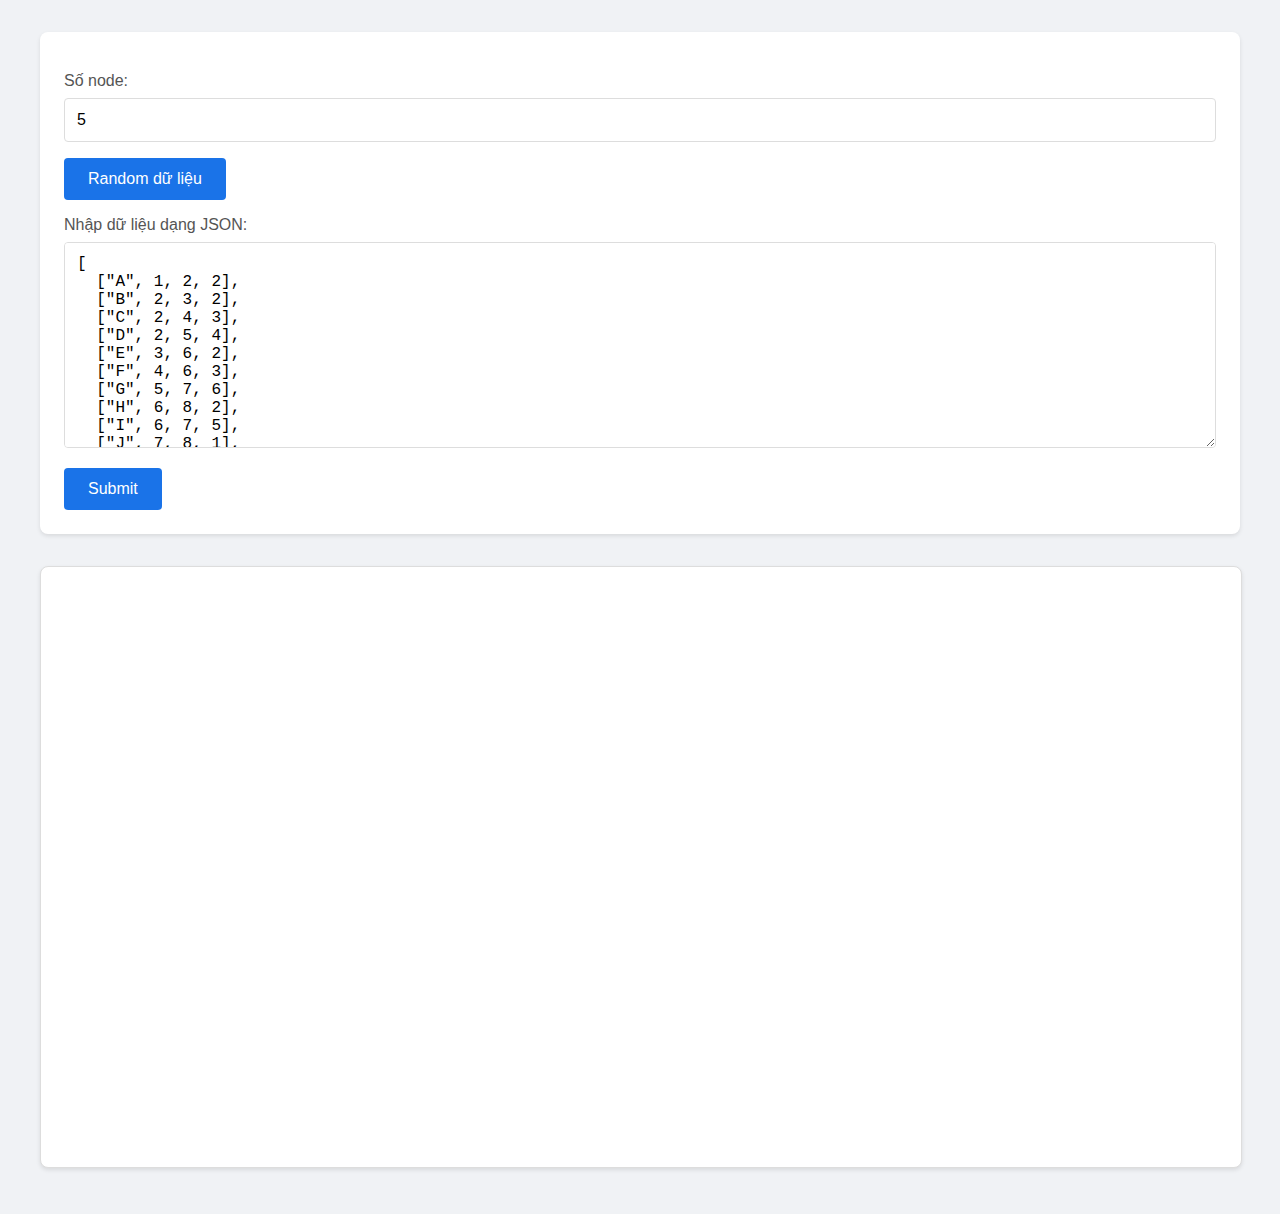
<file: gantt/index.html>
<!DOCTYPE html>
<html lang="en">
  <head>
    <meta charset="UTF-8" />
    <meta name="viewport" content="width=device-width, initial-scale=1.0" />
    <title>PERT Chart Generator</title>
    <script src="https://d3js.org/d3.v7.min.js"></script>
    <style>
      body {
        font-family: "Segoe UI", Tahoma, Geneva, Verdana, sans-serif;
        padding: 2rem;
        background: #f0f2f5;
        color: #333;
        margin: 0;
      }

      .container {
        max-width: 1200px;
        margin: 0 auto;
      }

      h1 {
        color: #1a73e8;
        margin-bottom: 1.5rem;
        font-size: 2rem;
      }

      .controls {
        background: white;
        padding: 1.5rem;
        border-radius: 8px;
        box-shadow: 0 2px 4px rgba(0, 0, 0, 0.1);
        margin-bottom: 2rem;
      }

      label {
        display: block;
        margin-top: 1rem;
        font-weight: 500;
        color: #555;
      }

      input,
      textarea {
        width: 100%;
        padding: 0.75rem;
        margin-top: 0.5rem;
        border: 1px solid #ddd;
        border-radius: 4px;
        font-size: 1rem;
        box-sizing: border-box;
        transition: border-color 0.2s;
      }

      input:focus,
      textarea:focus {
        outline: none;
        border-color: #1a73e8;
        box-shadow: 0 0 0 2px rgba(26, 115, 232, 0.2);
      }

      textarea {
        min-height: 200px;
        resize: vertical;
      }

      button {
        background: #1a73e8;
        color: white;
        border: none;
        padding: 0.75rem 1.5rem;
        margin-top: 1rem;
        border-radius: 4px;
        font-size: 1rem;
        cursor: pointer;
        transition: background 0.2s;
      }

      button:hover {
        background: #1557b0;
      }

      一座 #results {
        background: white;
        padding: 1.5rem;
        border-radius: 8px;
        box-shadow: 0 2px 4px rgba(0, 0, 0, 0.1);
        margin-bottom: 2rem;
      }

      #results h3 {
        color: #1a73e8;
        margin-top: 0;
      }

      #results ul {
        padding-left: 1.5rem;
        margin: 1rem 0;
      }

      #results p {
        margin: 0.5rem 0;
      }

      #results strong {
        color: #1557b0;
      }

      svg {
        border: 1px solid #ddd;
        border-radius: 8px;
        background: white;
        box-shadow: 0 2px 4px rgba(0, 0, 0, 0.1);
        width: 100%;
        height: 600px;
      }

      .node {
        cursor: move;
      }

      marker {
        fill: #666;
      }
    </style>
  </head>
  <body>
    <div class="container">
      <div class="controls">
        <label for="nodeCount">Số node:</label>
        <input type="number" id="nodeCount" min="2" value="5" />
        <button onclick="generateRandomData()">Random dữ liệu</button>
        <label for="dataInput">Nhập dữ liệu dạng JSON:</label>
        <textarea id="dataInput" rows="10">
[
  ["A", 1, 2, 2],
  ["B", 2, 3, 2],
  ["C", 2, 4, 3],
  ["D", 2, 5, 4],
  ["E", 3, 6, 2],
  ["F", 4, 6, 3],
  ["G", 5, 7, 6],
  ["H", 6, 8, 2],
  ["I", 6, 7, 5],
  ["J", 7, 8, 1],
  ["K", 8, 9, 2]
]</textarea
        >
        <button onclick="renderGraph()">Submit</button>
      </div>

      <div id="results"></div>

      <svg id="graph" width="1000" height="600">
        <defs>
          <marker
            id="arrow"
            viewBox="0 -5 10 10"
            refX="15"
            refY="0"
            markerWidth="6"
            markerHeight="6"
            orient="auto"
          >
            <path d="M0,-5L10,0L0,5" />
          </marker>
        </defs>
      </svg>
    </div>

    <script>
      function generateRandomData() {
        const nodeCount = parseInt(document.getElementById("nodeCount").value);
        if (isNaN(nodeCount) || nodeCount < 2) {
          alert("Vui lòng nhập số node hợp lệ (tối thiểu 2)");
          return;
        }

        const data = [];
        const usedConnections = new Set();

        for (let i = 1; i < nodeCount; i++) {
          const duration = Math.floor(Math.random() * 5) + 1;
          const label = String.fromCharCode(65 + data.length);
          data.push([label, i, i + 1, duration]);
          usedConnections.add(`${i}-${i + 1}`);
        }

        const extraEdges = Math.floor(nodeCount * 1.5);
        for (let i = 0; i < extraEdges; i++) {
          const from = Math.floor(Math.random() * (nodeCount - 1)) + 1;
          const to = Math.floor(Math.random() * (nodeCount - from)) + from + 1;
          const connection = `${from}-${to}`;

          if (
            !usedConnections.has(connection) &&
            from !== to &&
            to <= nodeCount
          ) {
            const duration = Math.floor(Math.random() * 5) + 1;
            const label = String.fromCharCode(65 + data.length);
            data.push([label, from, to, duration]);
            usedConnections.add(connection);
          }
        }

        const lastNode = nodeCount;
        if (!data.some(([_, from, to]) => to === lastNode)) {
          const from = Math.floor(Math.random() * (nodeCount - 1)) + 1;
          const duration = Math.floor(Math.random() * 5) + 1;
          const label = String.fromCharCode(65 + data.length);
          data.push([label, from, lastNode, duration]);
        }

        document.getElementById("dataInput").value = JSON.stringify(
          data,
          null,
          2
        );
      }

      function renderGraph() {
        const rawInput = document.getElementById("dataInput").value;
        let data;
        try {
          data = JSON.parse(rawInput);
        } catch (e) {
          alert("Lỗi cú pháp JSON");
          return;
        }

        const nodes = new Map();
        const links = [];

        data.forEach(([label, from, to, duration]) => {
          if (!nodes.has(from)) nodes.set(from, { id: from });
          if (!nodes.has(to)) nodes.set(to, { id: to });
          links.push({ source: from, target: to, label, duration });
        });

        const svg = d3.select("#graph");
        svg.selectAll("*").remove();

        svg
          .append("defs")
          .append("marker")
          .attr("id", "arrow")
          .attr("viewBox", "0 -5 10 10")
          .attr("refX", 25)
          .attr("refY", 0)
          .attr("markerWidth", 6)
          .attr("markerHeight", 6)
          .attr("orient", "auto")
          .append("path")
          .attr("d", "M0,-5L10,0L0,5")
          .attr("fill", "#666");

        const width = +svg.attr("width");
        const height = +svg.attr("height");

        const simulation = d3
          .forceSimulation(Array.from(nodes.values()))
          .force(
            "link",
            d3
              .forceLink(links)
              .id((d) => d.id)
              .distance(120)
          )
          .force("charge", d3.forceManyBody().strength(-300))
          .force("center", d3.forceCenter(width / 2, height / 2))
          .on("tick", ticked);

        const link = svg
          .selectAll(".link")
          .data(links)
          .enter()
          .append("line")
          .attr("class", "link")
          .attr("stroke", "#999")
          .attr("stroke-width", 2)
          .attr("marker-end", "url(#arrow)");

        const linkLabel = svg
          .selectAll(".link-label")
          .data(links)
          .enter()
          .append("text")
          .attr("font-size", 12)
          .attr("fill", "#555")
          .text((d) => `${d.label} (${d.duration})`);

        const node = svg
          .selectAll(".node")
          .data(Array.from(nodes.values()))
          .enter()
          .append("circle")
          .attr("class", "node")
          .attr("r", 20)
          .attr("fill", "#1a73e8")
          .call(
            d3
              .drag()
              .on("start", dragstarted)
              .on("drag", dragged)
              .on("end", dragended)
          );

        const label = svg
          .selectAll(".label")
          .data(Array.from(nodes.values()))
          .enter()
          .append("text")
          .attr("text-anchor", "middle")
          .attr("dy", 5)
          .attr("fill", "white")
          .text((d) => d.id);

        function ticked() {
          link
            .attr("x1", (d) => d.source.x)
            .attr("y1", (d) => d.source.y)
            .attr("x2", (d) => d.target.x)
            .attr("y2", (d) => d.target.y);

          linkLabel
            .attr("x", (d) => (d.source.x + d.target.x) / 2)
            .attr("y", (d) => (d.source.y + d.target.y) / 2);

          node.attr("cx", (d) => d.x).attr("cy", (d) => d.y);

          label.attr("x", (d) => d.x).attr("y", (d) => d.y);
        }

        function dragstarted(event, d) {
          if (!event.active) simulation.alphaTarget(0.3).restart();
          d.fx = d.x;
          d.fy = d.y;
        }

        function dragged(event, d) {
          d.fx = event.x;
          d.fy = event.y;
        }

        function dragended(event, d) {
          if (!event.active) simulation.alphaTarget(0);
          d.fx = null;
          d.fy = null;
        }

        const graph = new Map();
        links.forEach(({ source, target, duration }) => {
          const from = typeof source === "object" ? source.id : source;
          const to = typeof target === "object" ? target.id : target;
          if (!graph.has(from)) graph.set(from, []);
          graph.get(from).push({ to, cost: duration });
        });

        const nodeKeys = Array.from(nodes.keys());
        const start = Math.min(...nodeKeys);
        const end = Math.max(...nodeKeys);
        const allPaths = [];

        function dfs(current, path, cost, costStr) {
          if (current === end) {
            allPaths.push({ path: [...path, current], cost, costStr });
            return;
          }
          if (!graph.has(current)) return;
          for (const next of graph.get(current)) {
            if (path.includes(next.to)) continue;
            dfs(
              next.to,
              [...path, current],
              cost + next.cost,
              costStr + (costStr ? "+" : "") + next.cost
            );
          }
        }

        dfs(start, [], 0, "");
        allPaths.sort((a, b) => a.cost - b.cost);

        const resultDiv = document.getElementById("results");
        if (allPaths.length > 0) {
          const list = allPaths
            .map(
              (p) => `<li>${p.path.join(" → ")} (${p.costStr}=${p.cost})</li>`
            )
            .join("");

          resultDiv.innerHTML = `
          <h3>Kết quả:</h3>
          <ul>${list}</ul>
          <p><strong>Đường ngắn nhất:</strong> ${allPaths[0].path.join(
            " → "
          )} (${allPaths[0].costStr}=${allPaths[0].cost})</p>
          <p><strong>Đường dài nhất:</strong> ${allPaths[
            allPaths.length - 1
          ].path.join(" → ")} (${allPaths[allPaths.length - 1].costStr}=${
            allPaths[allPaths.length - 1].cost
          })</p>
        `;
        } else {
          resultDiv.innerHTML =
            "<p>Không tìm được đường đi từ đầu đến cuối.</p>";
        }
      }
    </script>
  </body>
</html>
</file>
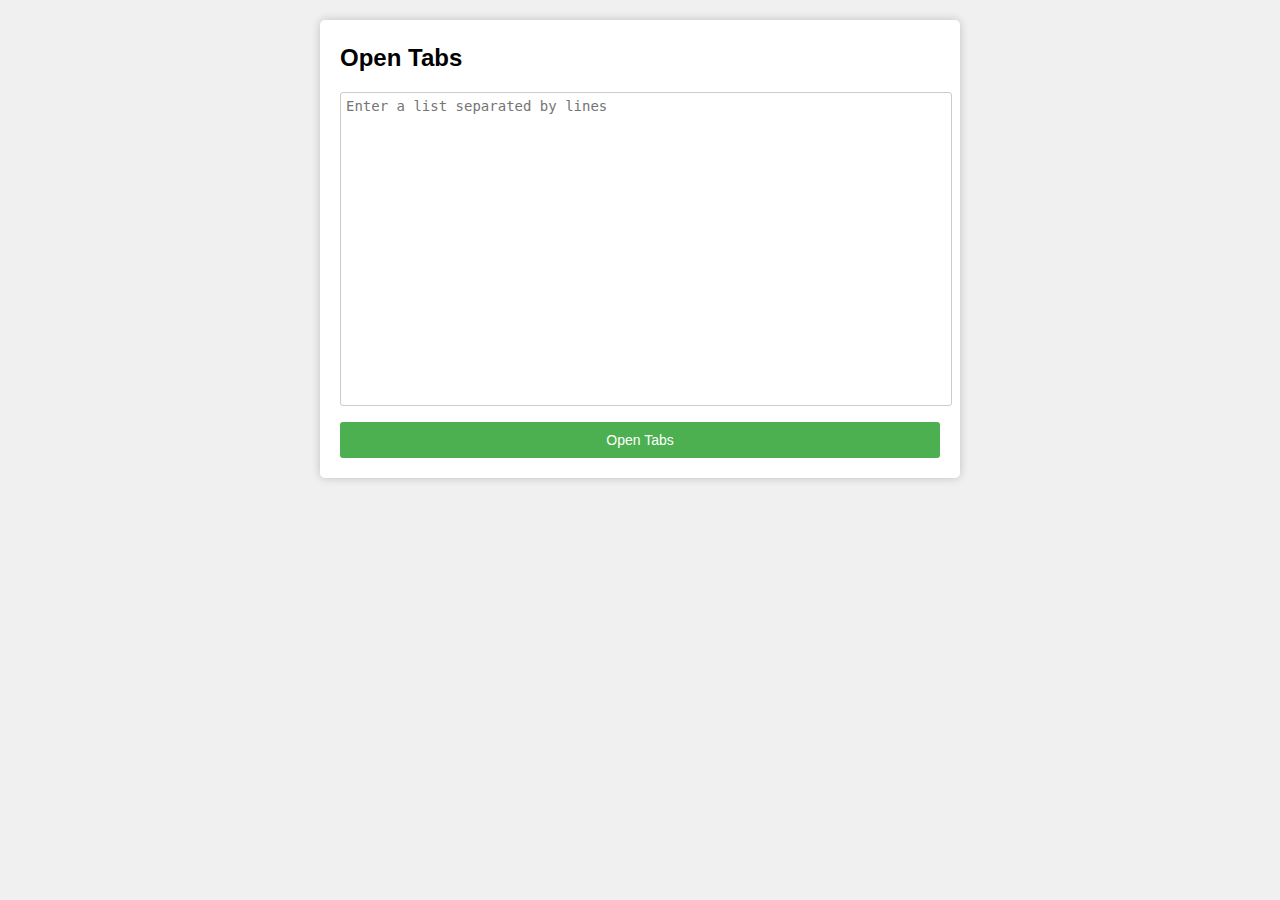
<file: open-tabs/index.html>
<!DOCTYPE html>
<html>
<head>
	<meta charset="UTF-8">
	<title>Open Tabs</title>
	<style>
		body {
			background-color: #f0f0f0;
			font-family: Arial, sans-serif;
			font-size: 14px;
			line-height: 1.5;
			margin: 0;
			padding: 0;
		}
		.container {
			background-color: #fff;
			border-radius: 5px;
			box-shadow: 0 0 10px rgba(0, 0, 0, 0.2);
			margin: 20px auto;
			max-width: 600px;
			padding: 20px;
		}
		h1 {
			font-size: 24px;
			margin-top: 0;
		}
		input[type="text"], textarea {
			border: 1px solid #ccc;
			border-radius: 3px;
			font-size: 14px;
			padding: 5px;
			width: 100%;
			height: auto;
			min-height: 8cm;
			resize: none;
		}
		button {
			background-color: #4caf50;
			border: none;
			border-radius: 3px;
			color: #fff;
			cursor: pointer;
			font-size: 14px;
			margin-top: 10px;
			padding: 10px;
			width: 100%;
		}
		button:hover {
			background-color: #3e8e41;
		}
	</style>
</head>
<body>
	<div class="container">
		<h1>Open Tabs</h1>
		<textarea id="list" placeholder="Enter a list separated by lines"></textarea>
		<button onclick="openTabs()">Open Tabs</button>
	</div>
	<script>
	function openTabs() {
	var list = document.getElementById("list").value.trim().split("\n");
	var urlPattern = "https://www.roblox.com/search/users?keyword=";
	var openedKeywords = [];
	for (var i = 0; i < list.length; i++) {
		var values = list[i].trim().split("|");
		var keyword = values[0];
		// Bỏ qua dòng có chữ "Bạn đã gửi"
		if (keyword.includes("Bạn đã gửi")) {
			continue;
		}
		// Kiểm tra xem từ khóa đã được mở hay chưa
		if (openedKeywords.includes(keyword)) {
			continue;
		}
		// Thêm từ khóa vào mảng và mở trang web tương ứng
		openedKeywords.push(keyword);
		var url = urlPattern + encodeURIComponent(keyword);
		window.open(url, "_blank");
		}
	}
	</script>
</body>
</html>
</file>
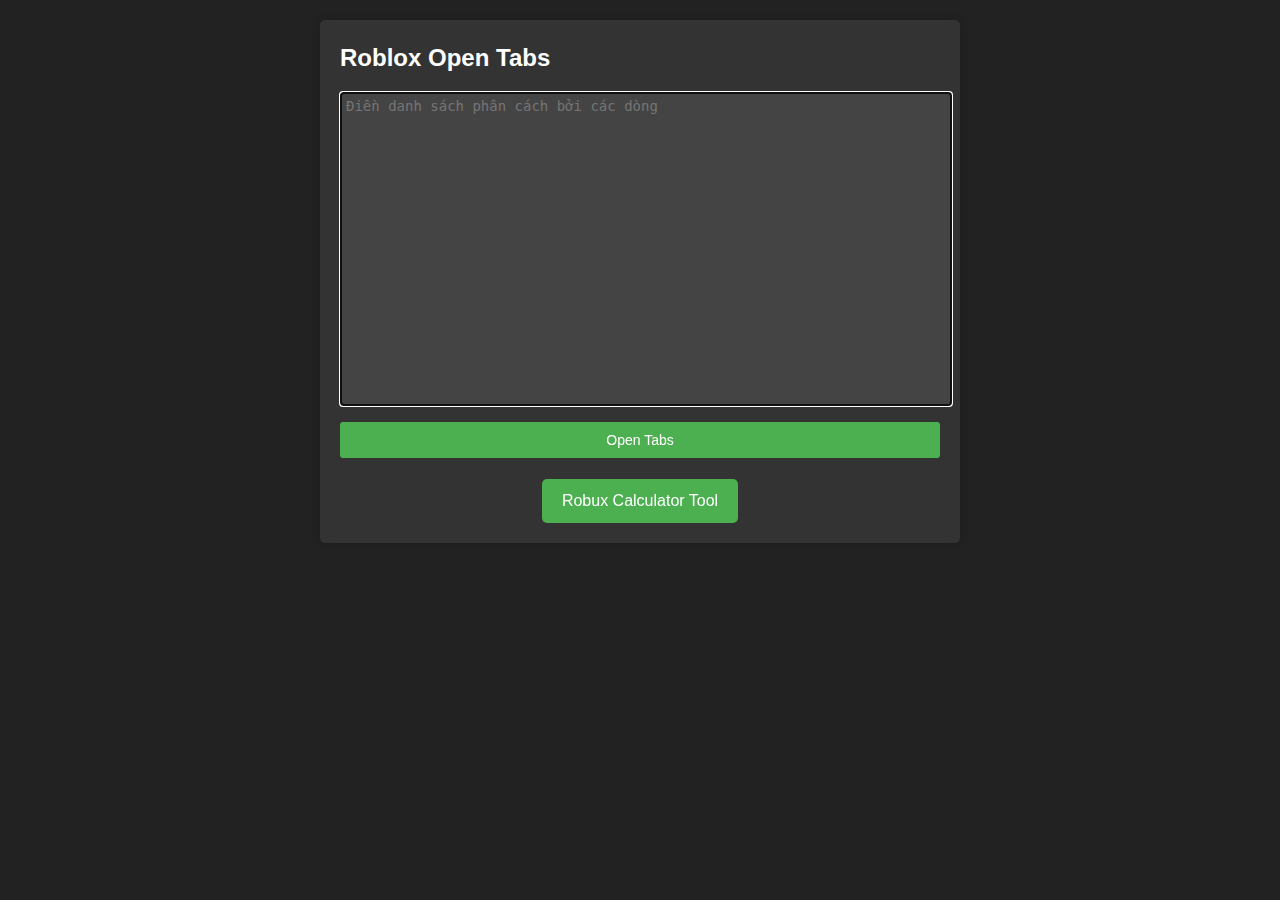
<file: roblox-open-tabs/index.html>
<!DOCTYPE html>
<html>
    <head>
        <meta charset="UTF-8" />
        <title>Roblox Open Tabs</title>
        <style>
            body {
                background-color: #222;
                color: #fff;
                font-family: Arial, sans-serif;
                font-size: 14px;
                line-height: 1.5;
                margin: 0;
                padding: 0;
            }
            .container {
                background-color: #333;
                border-radius: 5px;
                box-shadow: 0 0 10px rgba(0, 0, 0, 0.2);
                margin: 20px auto;
                max-width: 600px;
                padding: 20px;
            }
            h1 {
                font-size: 24px;
                margin-top: 0;
            }
            input[type="text"],
            textarea {
                border: 1px solid #777;
                border-radius: 3px;
                font-size: 14px;
                padding: 5px;
                width: 100%;
                height: auto;
                min-height: 8cm;
                resize: none;
                background-color: #444;
                color: #fff;
            }
            button {
                background-color: #4caf50;
                border: none;
                border-radius: 3px;
                color: #fff;
                cursor: pointer;
                font-size: 14px;
                margin-top: 10px;
                padding: 10px;
                width: 100%;
            }
            button:hover {
                background-color: #3e8e41;
            }
            .redirect-link {
                display: inline-block;
                padding: 10px 20px;
                font-size: 16px;
                text-align: center;
                text-decoration: none;
                background-color: #4CAF50;
                color: #fff;
                border-radius: 5px;
                transition: background-color 0.3s ease;
            }
            .redirect-link:hover {
                background-color: #45a049;
            }
        </style>
    </head>
    <body>
        <div class="container">
            <h1>Roblox Open Tabs</h1>
            <textarea id="list" placeholder="Điền danh sách phân cách bởi các dòng" autofocus></textarea>
            <button onclick="openTabs()">Open Tabs</button>
			<br /><br />
			<center><a href="https://darealpaoo.github.io/web-tools/robux-calculator/" target="_self" class="redirect-link">Robux Calculator Tool</a></center>
        </div>
        <script>
            function openTabs() {
                const list = Array.from(document.getElementById("list").value.trim().split("\n"));
                const urlPattern = "https://www.roblox.com/search/users?keyword=";
                const openedKeywords = new Set();
                for (let i = 0; i < list.length; i++) {
                    const line = list[i].trim();
                    // Bỏ qua các dòng không chứa ký tự "|"
                    if (line.indexOf("|") === -1) {
                        continue;
                    }
                    const [keyword] = line.split("|");
                    // Kiểm tra xem từ khóa đã được mở hay chưa
                    if (openedKeywords.has(keyword)) {
                        continue;
                    }
                    // Thêm từ khóa vào set và mở trang web tương ứng
                    openedKeywords.add(keyword);
                    const url = urlPattern + encodeURIComponent(keyword);
                    window.open(url, "_blank");
                }
            }
        </script>
    </body>
</html>
</file>
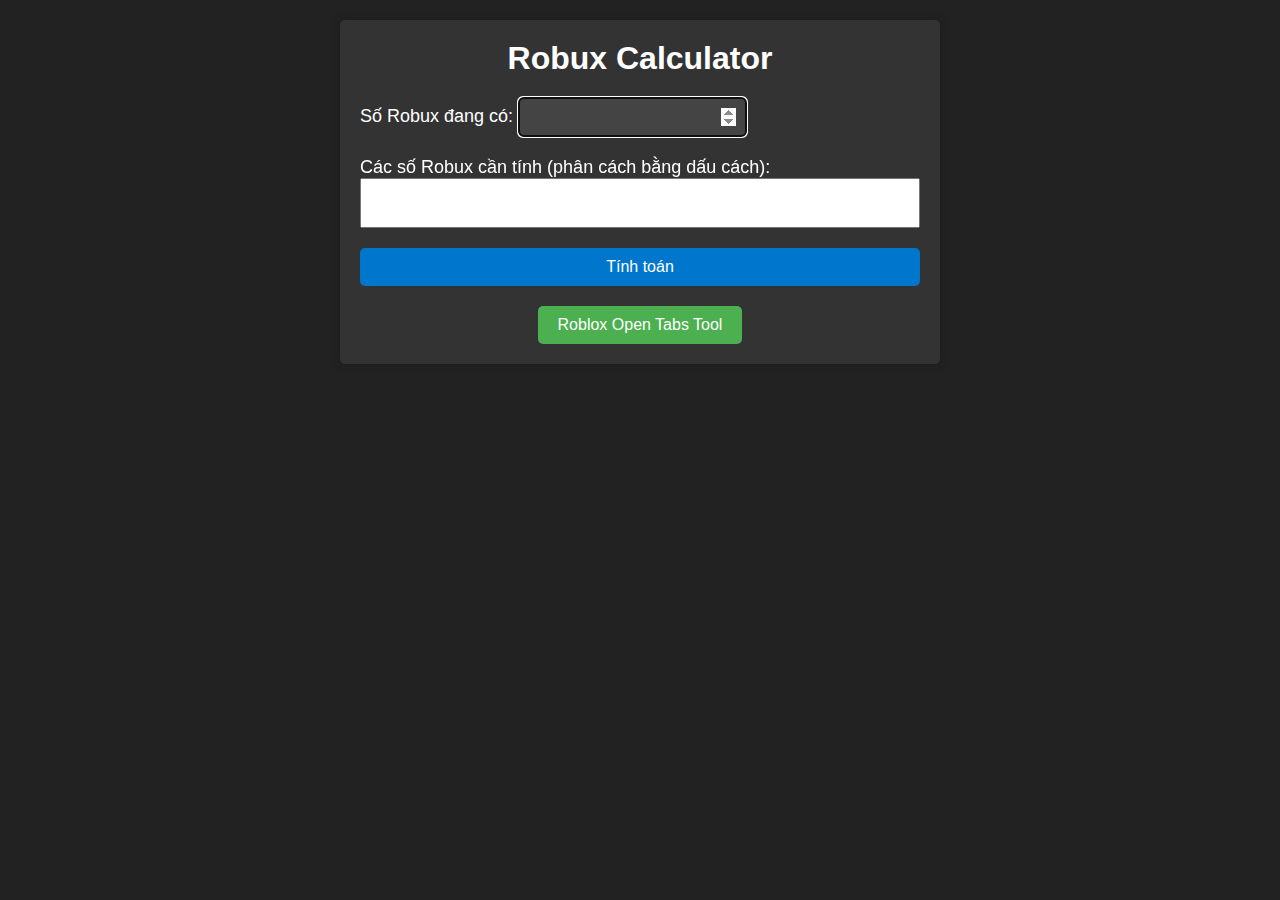
<file: robux-calculator/index.html>
<!DOCTYPE html>
<html>
    <head>
        <meta charset="utf-8" />
        <title>Robux Calculator</title>
        <style>
            /* Định dạng CSS */
            * {
                box-sizing: border-box;
                margin: 0;
                padding: 0;
            }

            body {
                font-family: Arial, sans-serif;
                background-color: #222;
                color: #fff;
            }

            .container {
                max-width: 600px;
                margin: 20px auto;
                padding: 20px;
                background-color: #333;
                border-radius: 5px;
                box-shadow: 0 0 10px rgba(0, 0, 0, 0.2);
            }

            h1 {
                font-size: 32px;
                text-align: center;
                margin-bottom: 20px;
            }

            form {
                display: flex;
                flex-direction: column;
                gap: 20px;
            }

            label {
                font-size: 18px;
            }

            input[type="number"] {
                padding: 10px;
                font-size: 16px;
                border: 1px solid #777;
                border-radius: 5px;
                background-color: #444;
                color: #fff;
            }

            button {
                padding: 10px;
                font-size: 16px;
                background-color: #0077cc;
                color: #fff;
                border: none;
                border-radius: 5px;
                cursor: pointer;
            }

            button:hover {
                background-color: #005fa3;
            }

            #result {
                margin-top: 20px;
                font-size: 18px;
                text-align: center;
            }

            #amounts {
                width: 100%;
                height: 50px;
            }

            .redirect-link {
                display: inline-block;
                padding: 10px 20px;
                font-size: 16px;
                text-align: center;
                text-decoration: none;
                background-color: #4CAF50;
                color: #fff;
                border-radius: 5px;
                transition: background-color 0.3s ease;
            }

            .redirect-link:hover {
                background-color: #45a049;
            }
        </style>
    </head>
    <body>
        <div class="container">
            <h1>Robux Calculator</h1>

            <form>
                <div class="form-group">
                    <label for="total">Số Robux đang có:</label>
                    <input type="number" id="total" name="total" required autofocus />
                </div>

                <div class="form-group">
                    <label for="amounts">Các số Robux cần tính (phân cách bằng dấu cách):</label>
                    <input type="text" id="amounts" name="amounts" required autofocus />
                </div>

                <button type="button" onclick="calculate()">Tính toán</button>
            </form>

            <div id="result"></div>
			
			<center><a href="https://darealpaoo.github.io/web-tools/roblox-open-tabs/" target="_self" class="redirect-link">Roblox Open Tabs Tool</a></ecnter>
			
        </div>

        <script>
            // JavaScript
            function calculate() {
                // Lấy giá trị của số robux đang có và các số robux cần tính
                let total = parseInt(document.getElementById("total").value);
                let amounts = document.getElementById("amounts").value.split(" ");
                let robuxArr = [];

                // Lặp qua mảng các số robux cần tính và chuyển đổi chúng thành số nguyên
                for (let i = 0; i < amounts.length; i++) {
                    let robux = parseInt(amounts[i]);
                    if (!isNaN(robux)) {
                        robuxArr.push(robux);
                    }
                }

                // Tìm số robux cần gộp lại
                let result = findOptimal(robuxArr, total);

                // Hiển thị kết quả
                let output = "";
                if (result.method === "none") {
                    output = "Không thể tìm phương pháp gộp lại để đạt được số Robux cần tính.";
                } else {
                    let methodStr = result.method.join(" + ");
                    let sum = result.method.reduce((a, b) => a + b, 0);
                    //output = `Hãy sử dụng ${methodStr} là phương pháp tối ưu nhất.\n${methodStr} = ${sum}\n`;
                    output = `${methodStr} = ${sum}\n`;
                }
                document.getElementById("result").textContent = output;
            }

            function findOptimal(robuxArr, total) {
                // Sắp xếp mảng các số robux cần tính theo thứ tự giảm dần
                robuxArr.sort((a, b) => b - a);

                // Tạo một mảng để lưu trữ phương pháp gộp lại tối ưu
                let method = [];

                // Lặp qua các số robux cần tính và kiểm tra x
                for (let i = 0; i < robuxArr.length; i++) {
                    let sum = robuxArr[i];
                    let tempMethod = [robuxArr[i]];

                    for (let j = i + 1; j < robuxArr.length; j++) {
                        if (sum + robuxArr[j] <= total) {
                            sum += robuxArr[j];
                            tempMethod.push(robuxArr[j]);
                        }
                    }

                    if (sum <= total && sum > method.reduce((a, b) => a + b, 0)) {
                        method = tempMethod;
                    }
                }

                // Trả về phương pháp gộp lại tối ưu
                if (method.length === 0) {
                    return { method: "none" };
                } else {
                    return { method: method };
                }
            }
        </script>
    </body>
</html>
</file>
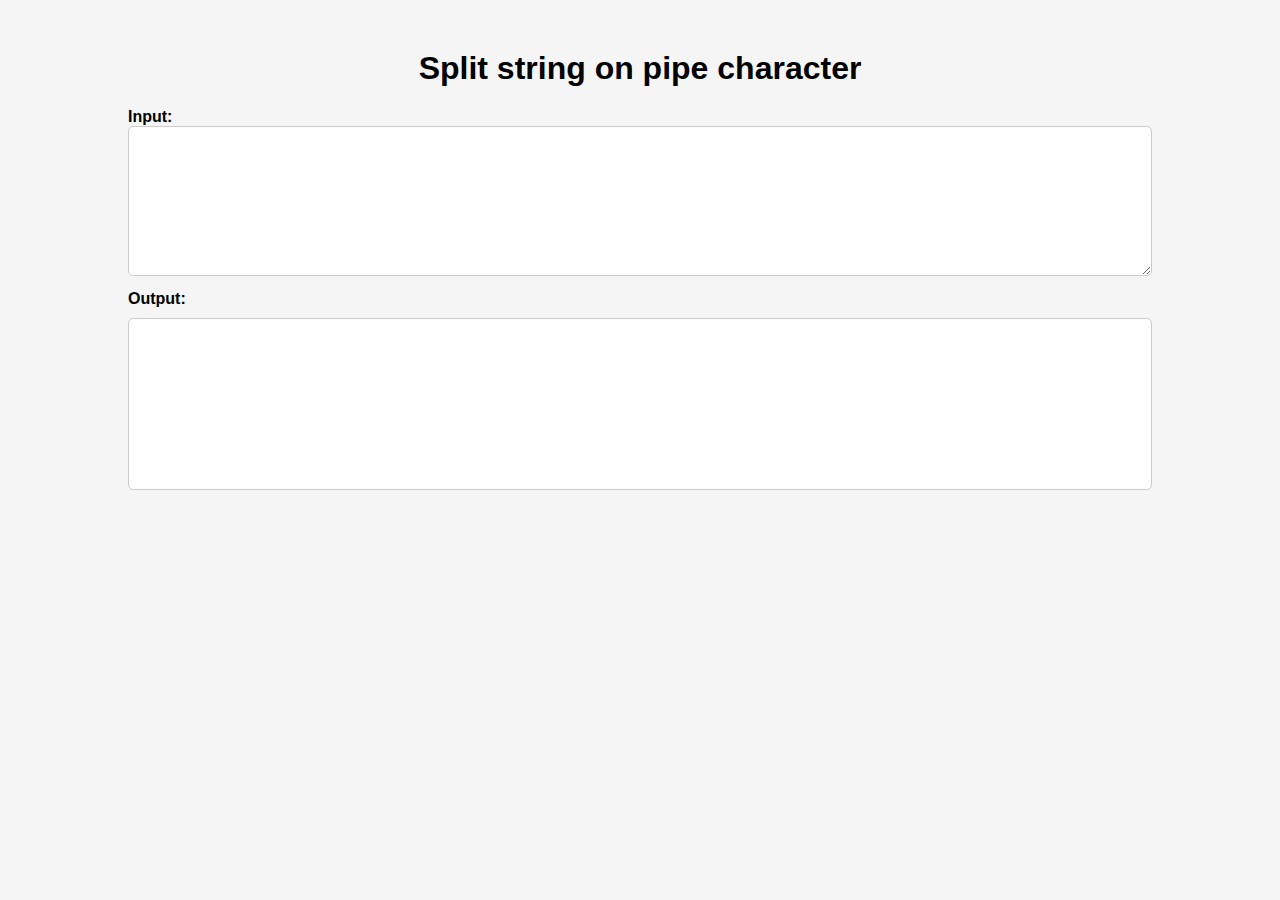
<file: split-string-on-pipe-character/index.html>
<!DOCTYPE html>
<html>
<head>
  <title>Split string on pipe character</title>
  <link rel="stylesheet" type="text/css" href="style.css">
</head>
<body>
  <div class="container">
    <h1>Split string on pipe character</h1>
    <div class="form-group">
      <label for="input">Input:</label>
      <textarea id="input" oninput="updateOutput()"></textarea>
    </div>
    <div class="form-group">
      <label for="output">Output:</label>
      <div id="output"></div>
    </div>
  </div>

  <script src="script.js"></script>
</body>
</html>
</file>
<file: split-string-on-pipe-character/style.css>
body {
  font-family: Arial, sans-serif;
  background-color: #f5f5f5;
  margin: 0;
  padding: 0;
}

.container {
  width: 80%;
  margin: 0 auto;
}

h1 {
  text-align: center;
  margin-top: 50px;
}

label {
  display: block;
  font-weight: bold;
  margin-top: 10px;
}

input[type="text"],
textarea {
  padding: 10px;
  border-radius: 5px;
  border: 1px solid #ccc;
  width: 100%;
  box-sizing: border-box;
}

textarea {
  height: 150px;
}

#output {
  padding: 10px;
  border-radius: 5px;
  border: 1px solid #ccc;
  background-color: #fff;
  margin-top: 10px;
  overflow-y: auto;
  height: 150px;
}

@media (max-width: 768px) {
  .container {
    width: 90%;
  }
}
</file>
